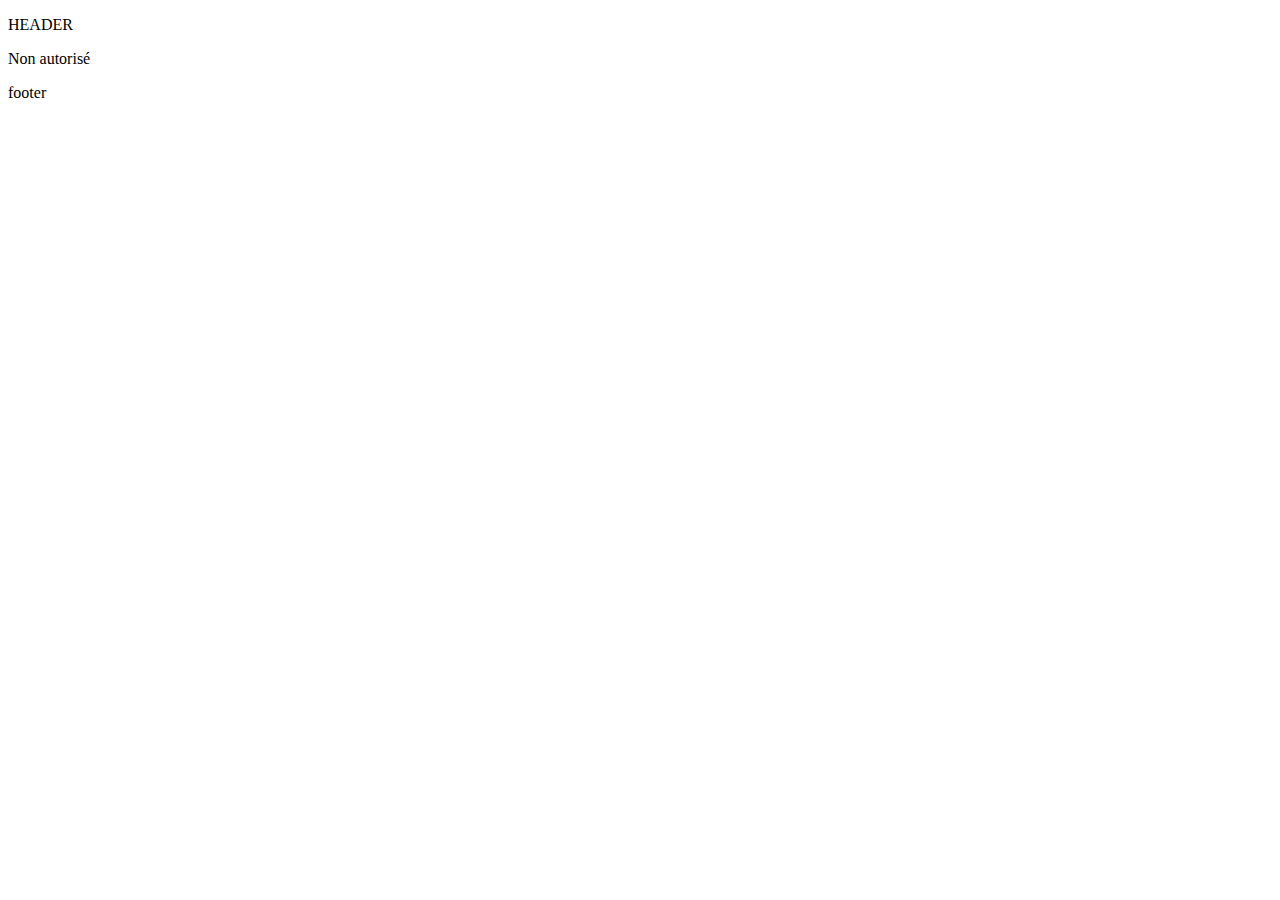
<file: backoffice.html>
<!DOCTYPE html>
<html lang="en">
    <head>
        <meta charset="UTF-8">
        <link rel="icon" type="image/svg+xml" href="./assets/icons/Cat.svg" />
        <meta name="viewport" content="width=device-width, initial-scale=1.0">
        <title>BackOffice</title>
        <script type="module" src="./scripts/conf.js"></script>
    </head>
    <body>
        <div data-include="./components/header.html"></div>
        <main class="backoffice">
            <article>
                <div class="backofficeDefault" id="createPost" data-include="./components/createPost.html"></div>
                <div class="backofficeComponent" id="images" data-include="./components/images.html"></div>
                <div class="backofficeComponent" id="image" data-include="./components/image.html"></div>
            </article> 
            <aside>
                <figure>
                    <figcaption>Home</figcaption>
                    <ul>
                        <li><a href="./index.html">Blog</a></li>
                    </ul>
                </figure>
                <figure>
                    <figcaption>Articles</figcaption>
                    <ul>
                        <li><a href="#" id="loadCreatePost">Créer un nouvel article</a></li>
                    </ul>
                </figure>
                <figure>
                    <figcaption>Images</figcaption>
                    <ul>
                        <li><a href="#" id="loadImages">Bibliothèque d'Images</a></li>
                    </ul>
                </figure>
                <figure>
                    <hr class="dashed">
                </figure>
                <figure>
                    <ul>
                        <li><a href="#" id="logout">Déconnexion</a></li>
                    </ul>
                </figure>
            </aside> 
        </main>
        <div data-include="./components/footer.html"></div>
        <script src="./scripts/conf.js"></script>
        <script src="./scripts/include.js"></script>
        <script src="./scripts/isAuthenticated.js"></script>
        <script src="./scripts/loggedIn.js"></script>
        <script src="./scripts/loadBackOfficeComponents.js"></script>
        <script src="./scripts/logout.js"></script>
        <script src="./scripts/editor.js" defer></script>
        <script src="./scripts/showComponent.js" defer></script>
        <script src="./scripts/createPost.js" defer></script>
        <script src="./scripts/openPopUp.js" defer></script>
    </body>
</html>
</file>
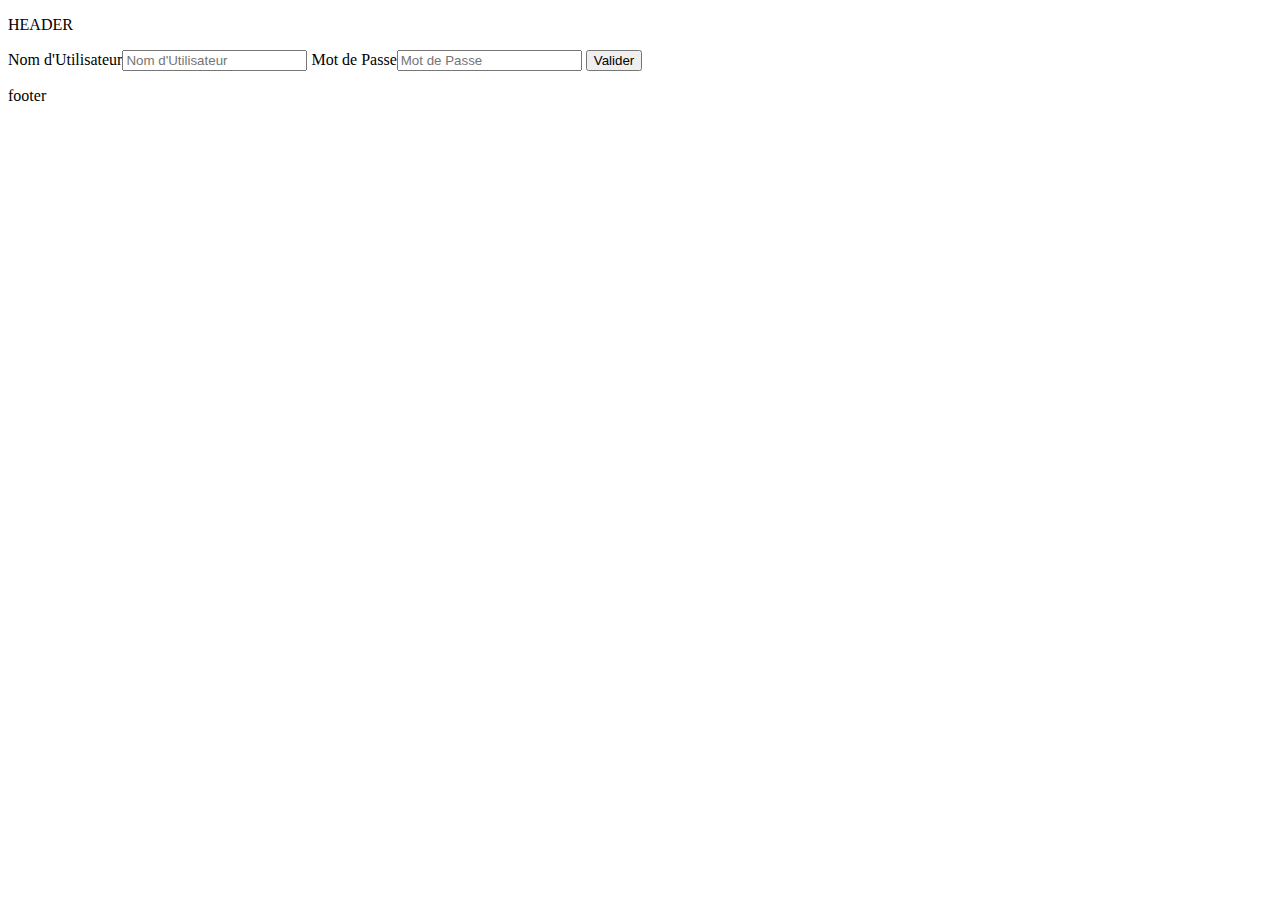
<file: login.html>
<!DOCTYPE html>
<html lang="en">
    <head>
        <meta charset="UTF-8">
        <link rel="icon" type="image/svg+xml" href="./assets/icons/Cat.svg" />
        <meta name="viewport" content="width=device-width, initial-scale=1.0">
        <title>Login</title>
        <script type="module" src="./scripts/conf.js"></script>
    </head>
    <body>
        <div data-include="./components/header.html"></div>
        <main class="general">
            <div class="connexion">
                <form action="POST" id="login">
                    <label for="email">Nom d'Utilisateur</label><input type="email" id="email" name="email" placeholder="Nom d'Utilisateur" required>
                    <label for="password">Mot de Passe</label><input type="password" id="password" name="password" placeholder="Mot de Passe" required>
                    <button type="submit">Valider</button>
                </form>
            </div>
        </main>
        <div data-include="./components/footer.html"></div>
        <script src="./scripts/conf.js"></script>
        <script src="./scripts/include.js"></script>
        <script src="./scripts/login.js"></script>
    </body>
</html>
</file>
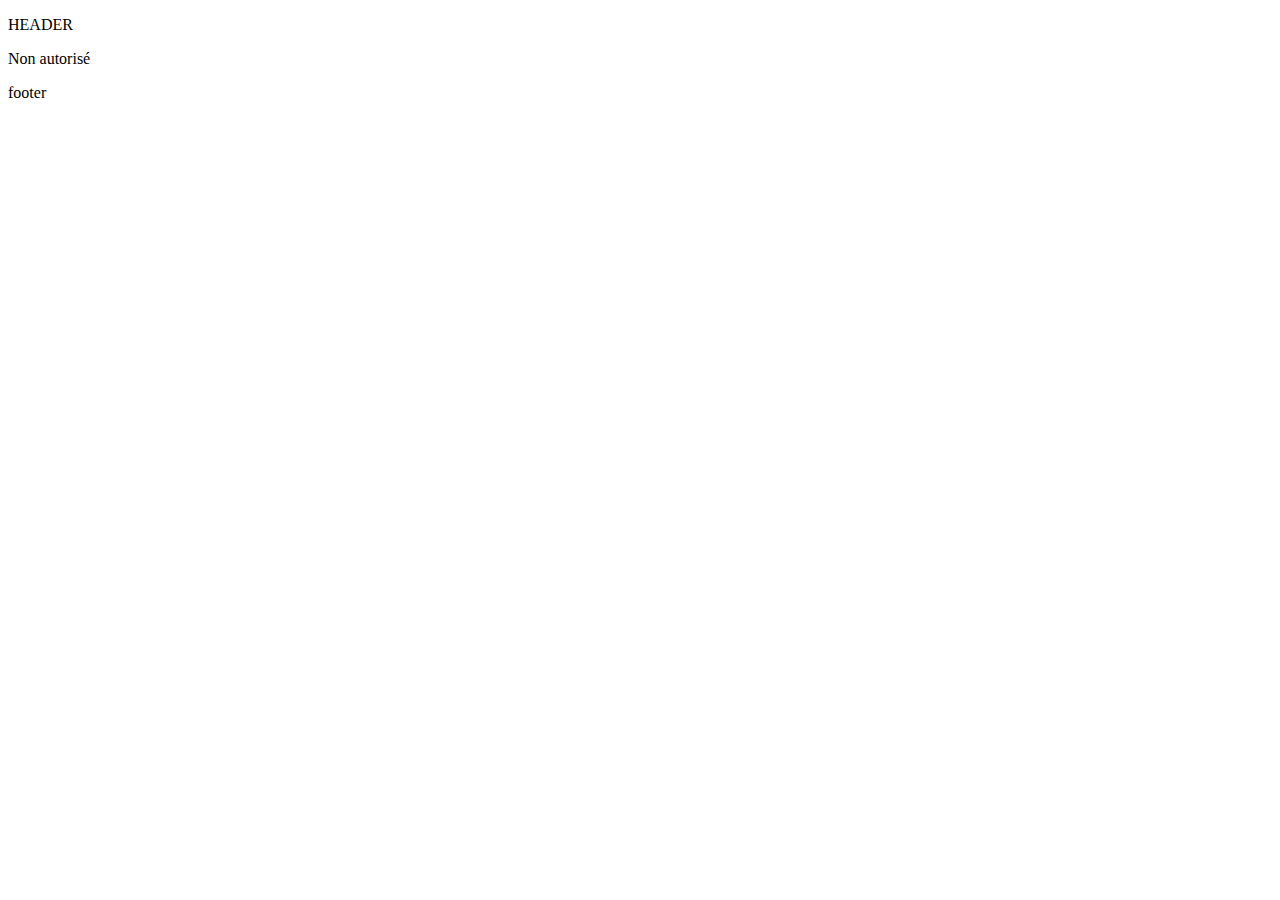
<file: notauthorized.html>
<!DOCTYPE html>
<html lang="en">
    <head>
        <meta charset="UTF-8">
        <link rel="icon" type="image/svg+xml" href="./assets/icons/Cat.svg" />
        <meta name="viewport" content="width=device-width, initial-scale=1.0">
        <title>BackOffice</title>
        <script type="module" src="./scripts/conf.js"></script>
    </head>
    <body>
        <div data-include="./components/header.html"></div>
        <main class="general">
            <p>Non autorisé</p>
        </main>
        <div data-include="./components/footer.html"></div>
        <script src="./scripts/conf.js"></script>
        <script src="./scripts/include.js"></script>
    </body>
</html>
</file>
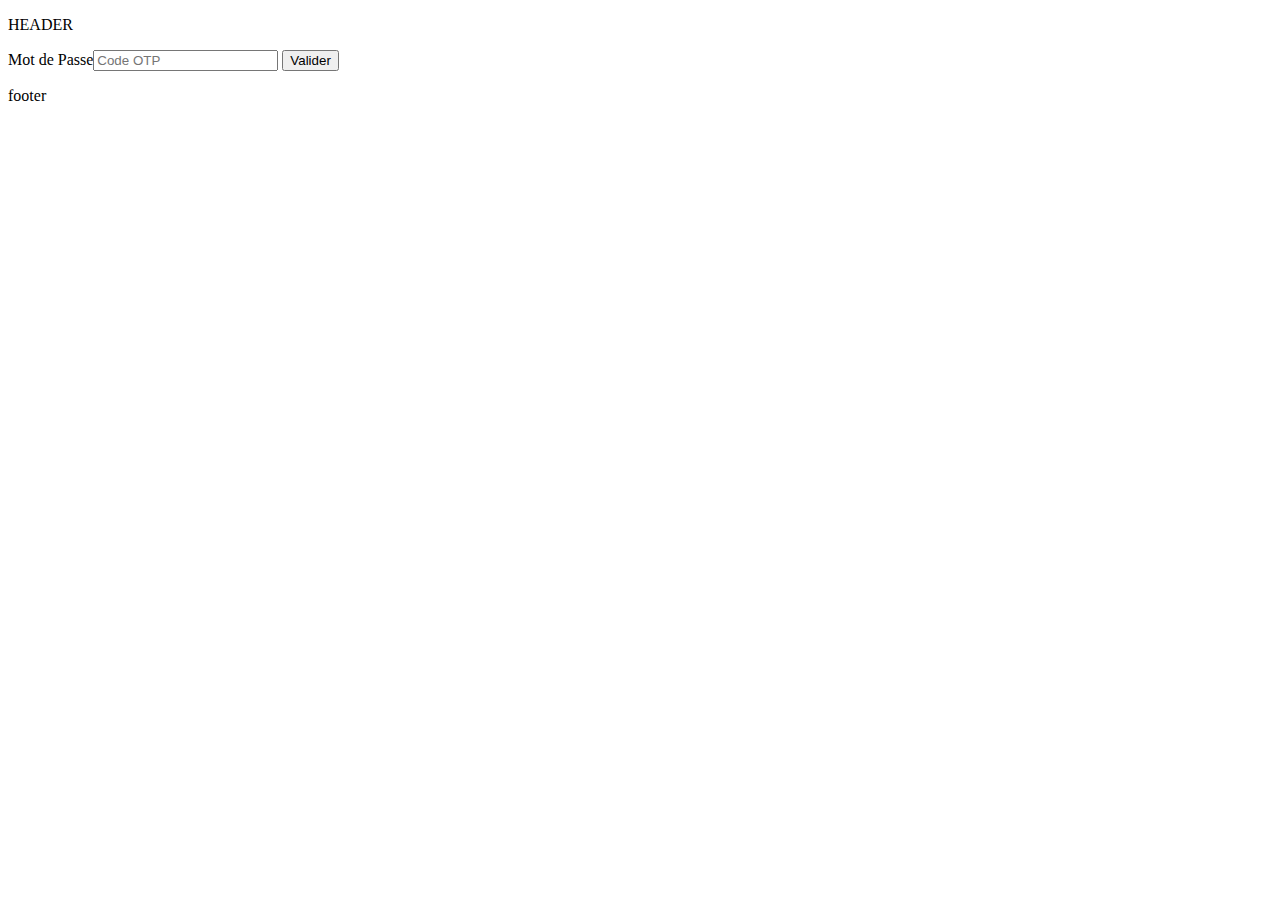
<file: otp.html>
<!DOCTYPE html>
<html lang="en">
    <head>
        <meta charset="UTF-8">
        <link rel="icon" type="image/svg+xml" href="./assets/icons/Cat.svg" />
        <meta name="viewport" content="width=device-width, initial-scale=1.0">
        <title>OTP</title>
        <script type="module" src="./scripts/conf.js"></script>
    </head>
    <body>
        <div data-include="./components/header.html"></div>
        <main class="general"> 
            <div class="connexion">
                <form action="POST" id="otp">
                    <label for="codeOtp">Mot de Passe</label><input type="text" id="codeOtp" name="codeOtp" placeholder="Code OTP" required>
                    <button type="submit">Valider</button>
                </form>
            </div>
        </main>
        <div data-include="./components/footer.html"></div>
        <script src="./scripts/conf.js"></script>
        <script src="./scripts/include.js"></script>
        <script src="./scripts/otp.js"></script>
    </body>
</html>
</file>
